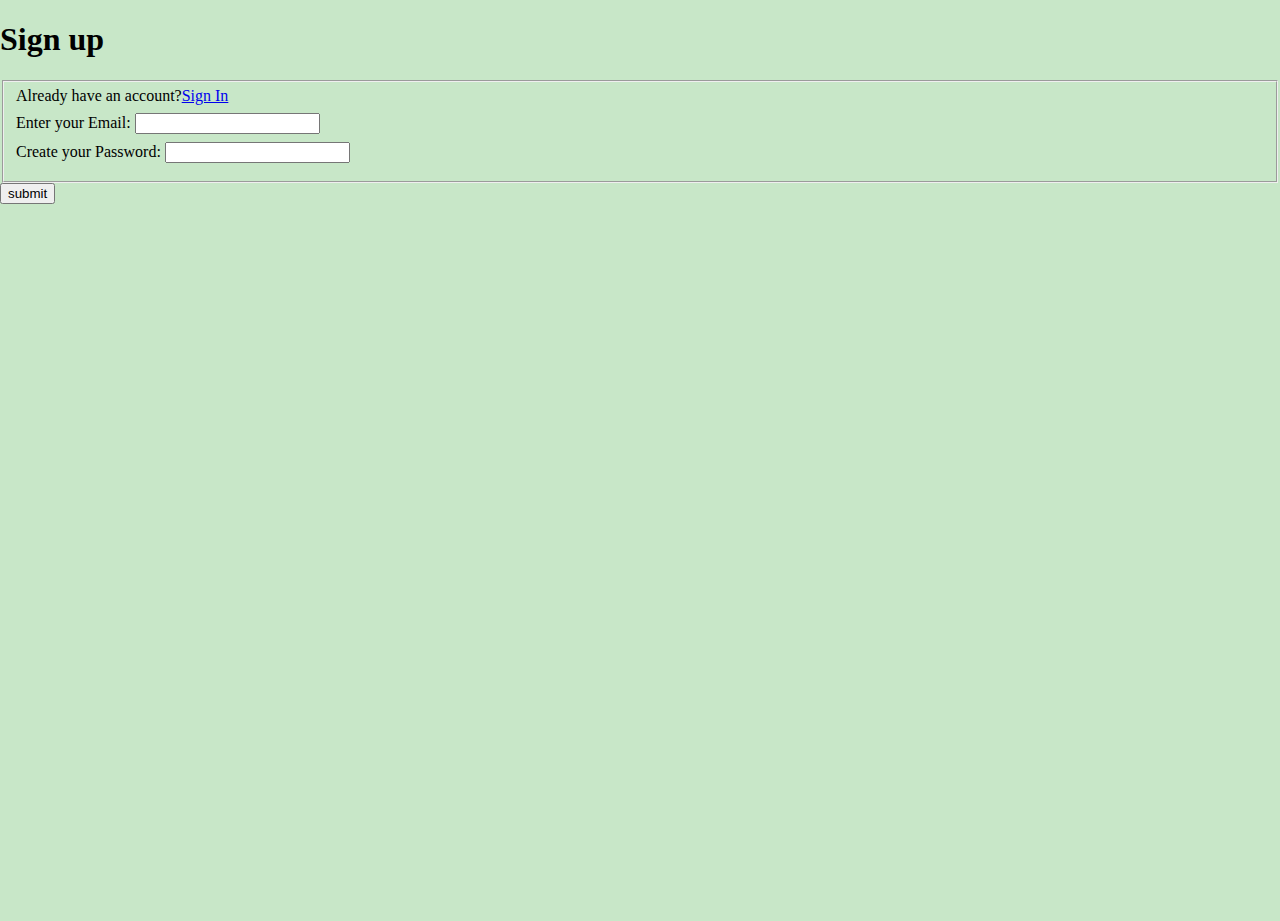
<file: index.html>
<!DOCTYPE html>
<html>
     <!--lang="en" lang attribute specifies the language of the element's content.-->
     <head lang="en">
        <title>Sign Up</title>
        <!--Setting the viewport to make the website look good on all devices-->
        <meta name="viewport" content="width=device-width, initial scale=1.0">
        <!--I choose UTF-8 because it can support many languages and can accomodate pages and form in any mixture of those languages.-->
        <meta charset="UTF-8">
        <!--Link external css to style this page-->
        <link rel="stylesheet" href="style.css">
     </head>
     <body>
        <h1>Sign up</h1>
        <div>
            <form action="index.html" method="post">
                <fieldset>
                    <span>Already have an account?<a href="login.html">Sign In</a></span>
                   <label for="email">Enter your Email: <input id="email" type="email" required></label>
                   <label for="password">Create your Password: <input id="password" type="password" pattern="[a-z0-5]{10,}" required></label>
                </fieldset>
                <input type="submit" value="submit">
            </form>
        </div>
     </body>




</html>
</file>
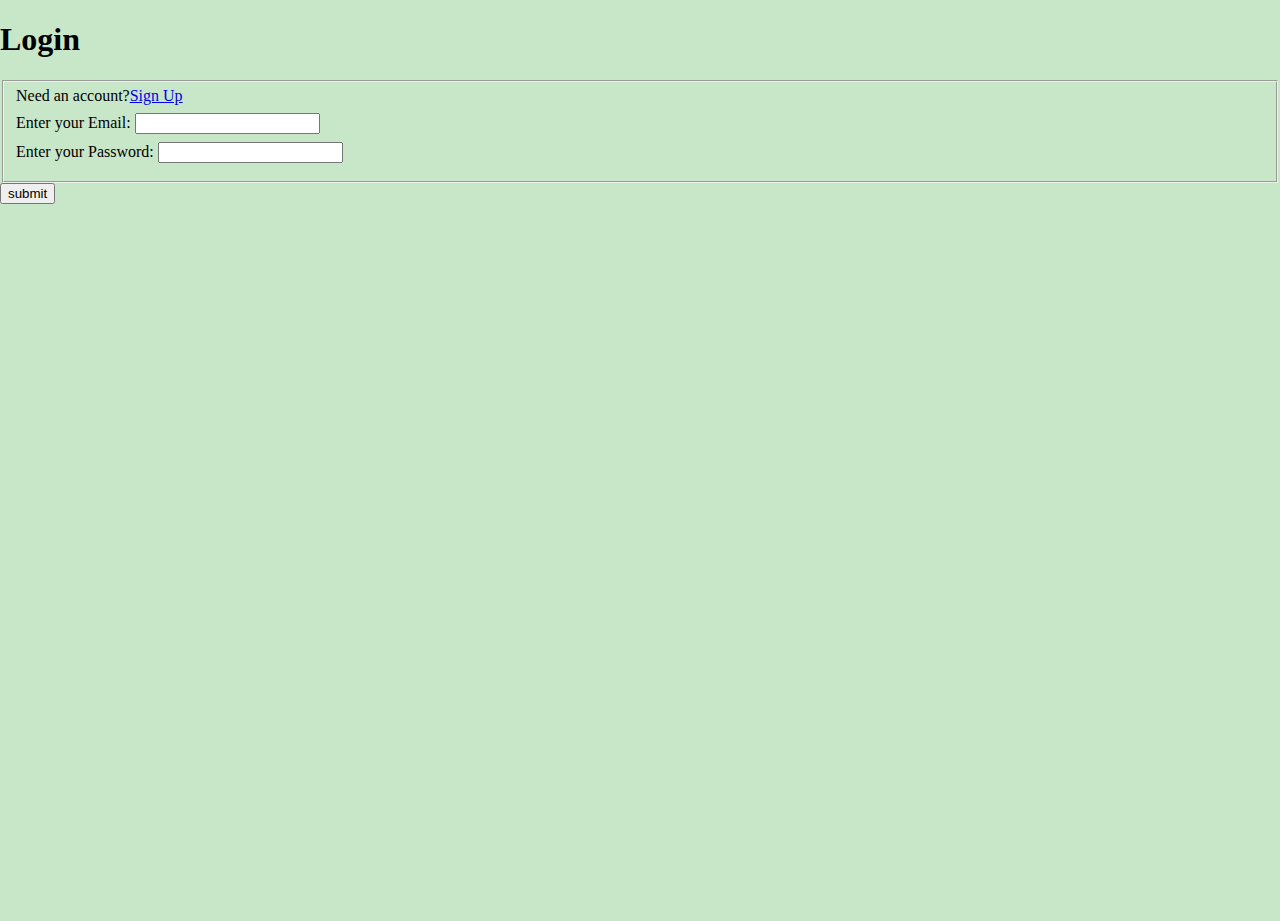
<file: login.html>
<!DOCTYPE html>
<html>
     <!--lang="en" lang attribute specifies the language of the element's content.-->
     <head lang="en">
        <title>Sign Up</title>
        <!--Setting the viewport to make the website look good on all devices-->
        <meta name="viewport" content="width=device-width, initial scale=1.0">
        <!--I choose UTF-8 because it can support many languages and can accomodate pages and form in any mixture of those languages.-->
        <meta charset="UTF-8">
        <!--Link external css to style this page-->
        <link rel="stylesheet" href="style.css">
     </head>
     <body>
        <h1>Login</h1>
         <form action="index.html" method="post">
         <fieldset>
            <span>Need an account?<a href="index.html">Sign Up</a></span>
            <label for="email">Enter your Email: <input id="email" type="email" required></label>
            <label for="password">Enter your Password: <input id="password" type="password" pattern="[a-z0-5]{10,}" required></label>
         </fieldset>
         <input type="submit" value="submit">
          </form>
     </body>




</html>
</file>
<file: style.css>
body{
    width:100%; /*the body element will span the full width of its parent element*/
    height:100vh;/*height will be equal to 100% of the viewport height*/
    background-color:rgb(200, 231, 200);/*just sets the background color*/
    margin:0;/*set the margin for all four sie of a body element to 0*/
}
label{
    display:block;
    margin: 0.5rem 0;
}
</file>
